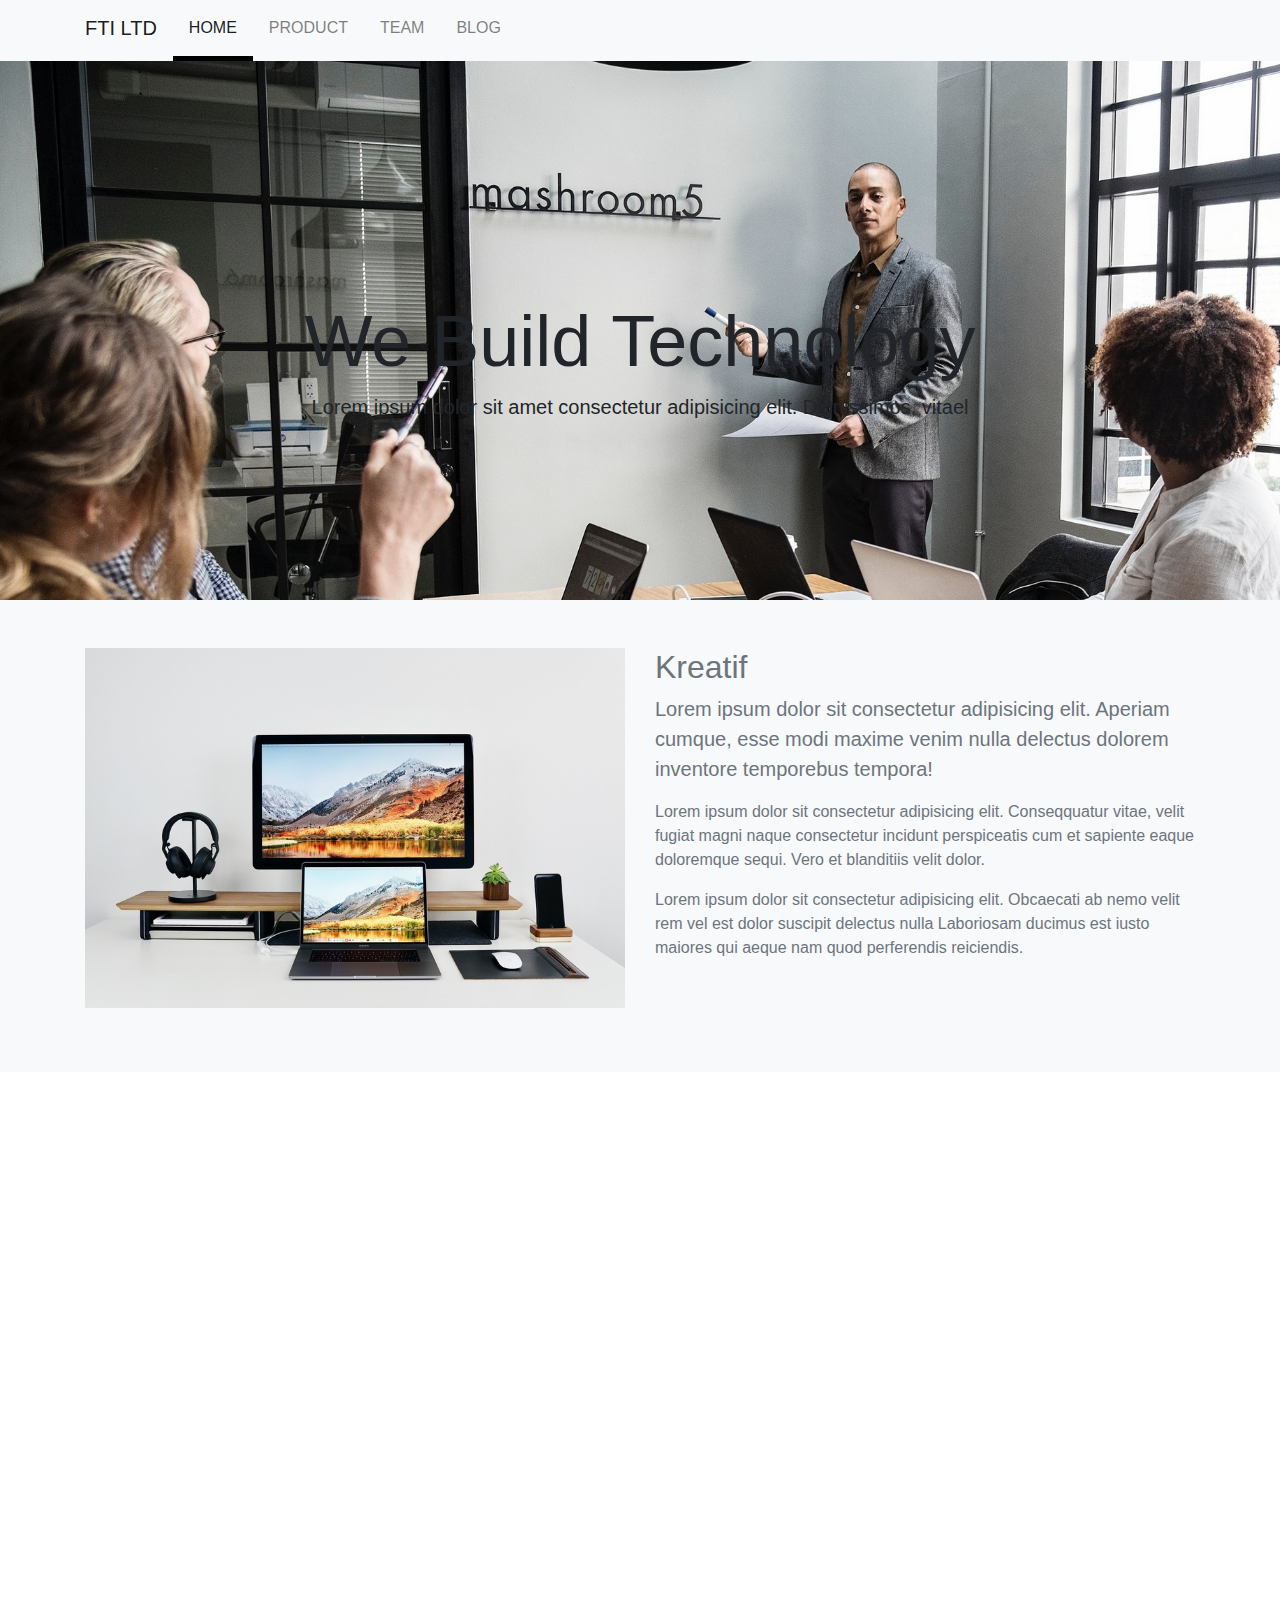
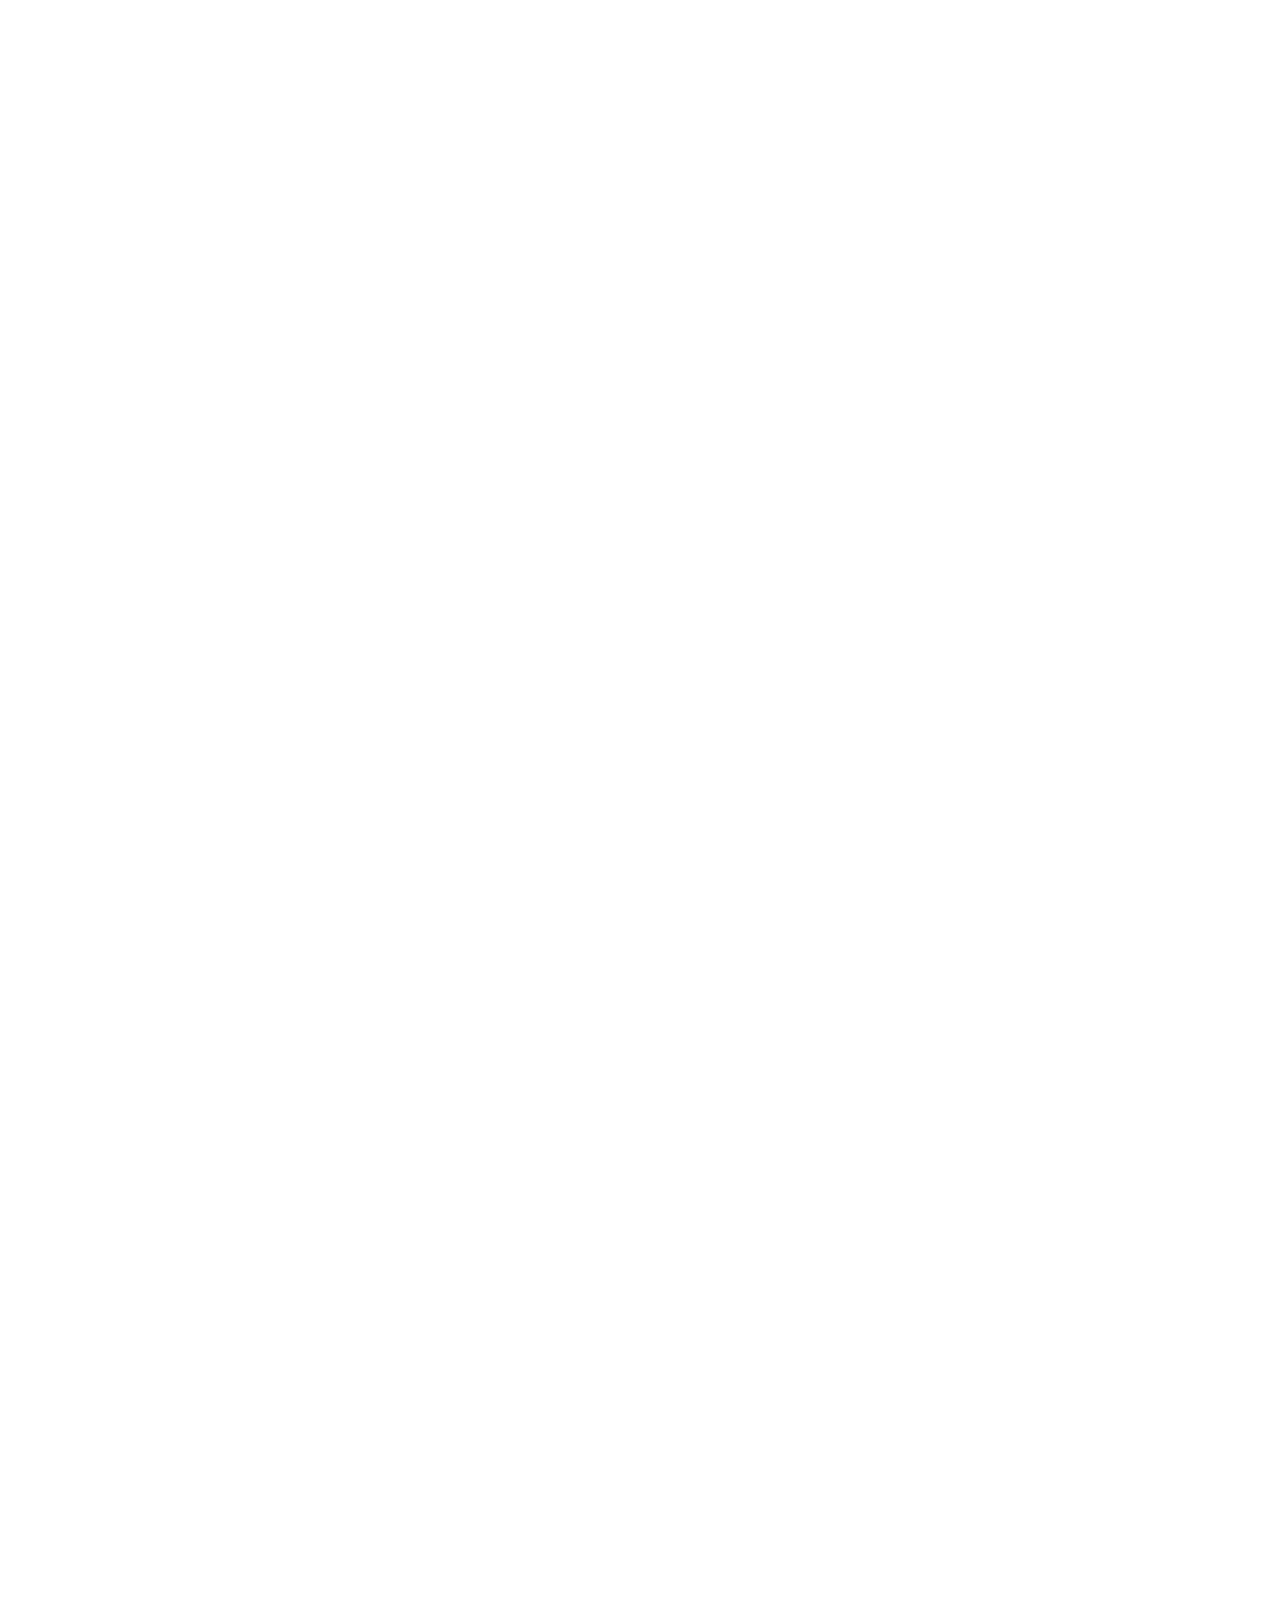
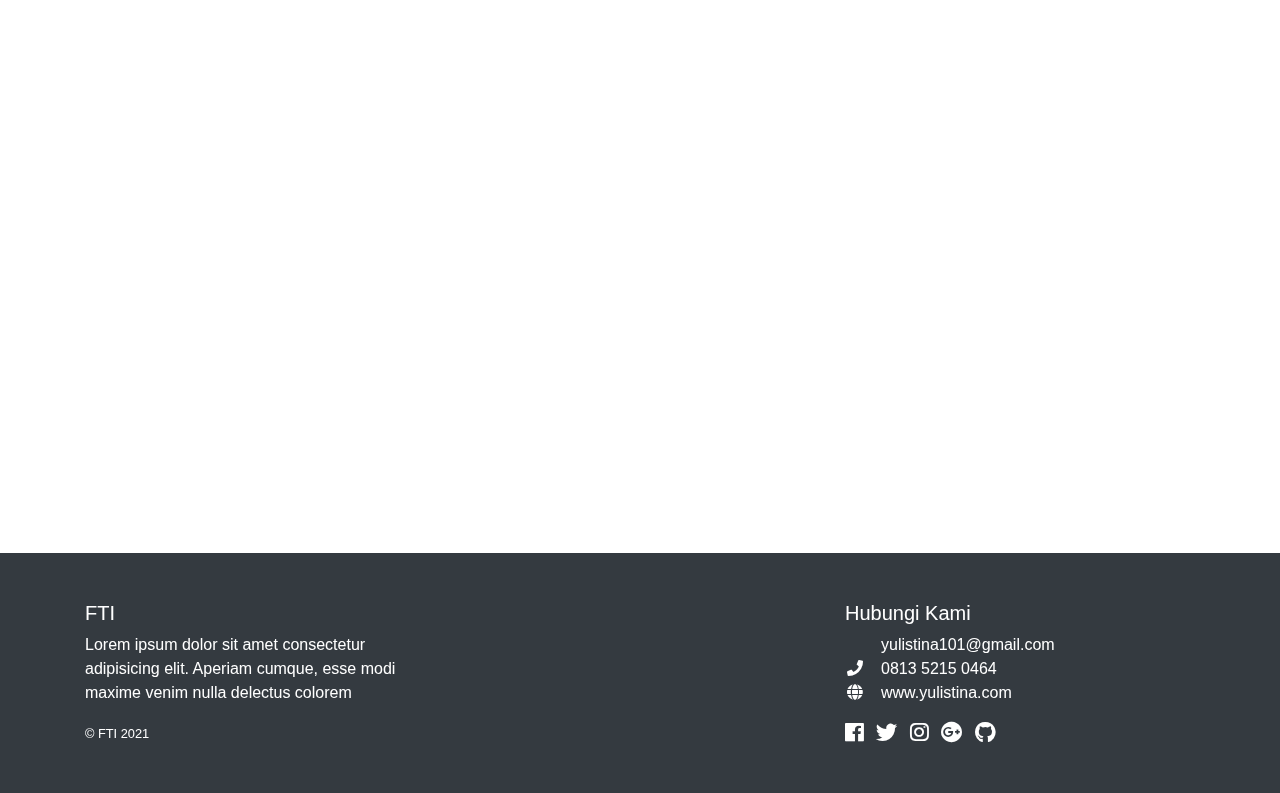
<file: Company_profile/index.html>
<!DOCTYPE html>
<html lang="id">
<head>
    <meta charset="utf-8">
    <meta name="viewport" content="width=device-width, initial-scale=1, 
    shrink-to-fit=no">
    <title>FTI UNISKA - We Growth Together</title>
    <link rel="icon" href="img/favicon.png" type="image/png">
    <link rel="stylesheet" href="fontawesome/css/all.css">
    <link rel="stylesheet" href="css/bootstrap.css">
    <link rel="stylesheet" href="css/style.css">
    <link rel="stylesheet" href="css/aos.css">
</head>
    <body data-spy="scroll" data-target="#navbarNav" data-offset="200">
     
        <!--NAVBAR-->
        <nav id="main-navbar" class="navbar navbar-expand-md navbar-light bg-light
        fixed-top py-2 py-md-0">
        <div class="container">
            <a class="navbar-brand" href="index.html">FTI LTD</a>
            <button class="navbar-toggler" type="button" data-toggle="collapse"
            data-target="#navbarNav">
             <span class="navbar-toggler-icon"></span>
            </button>
            <div class="collapse navbar-collapse" id="navbarNav">
                <ul class="navbar-nav ml auto">
                    <li class="nav-item">
                        <a class="nav-link p-3 active" href="#showcase">Home</a>
                    </li>
                    <li class="nav-item">
                        <a class="nav-link p-3" href="#product">Product</a>
                    </li>
                    <li class="nav-item">
                        <a class="nav-link p-3" href="#team">Team</a>
                    </li>
                    <li class="nav-item">
                        <a class="nav-link p-3" href="#blog">Blog</a>
                    </li>
                </ul>
            </div>
        </div>
        </nav>

        <!--SHOWCASE-->
        <section id="showcase" class="py-5">
            <div class="dark-oferlay">
                <div class="container">
                    <div class="row">
                        <div class="col text-center text-write">
                            <h1 class="display-3">We Build <strong>Technology</strong></h1>
                            <p class="lead">Lorem ipsum dolor sit amet consectetur adipisicing
                                elit. Dignissimos, vitael</p>
                        </div>
                    </div>
                </div>
            </div>
        </section>

        <!--SHOWOFF 1-->
        <section id="showoff" class="bg-light text-muted py-5" data-aos="fade-right">
            <div class="container">
                <div class="row">
                    <div class="col-md-6">
                        <img src="img/image1.jpg" alt="" class="img-fluid mb-3">
                        </div>
                        <div class="col-md-6">
                        <h2>Kreatif</h2>
                        <p class="lead">Lorem ipsum dolor sit consectetur adipisicing elit.
                            Aperiam cumque, esse modi maxime venim nulla delectus dolorem
                            inventore temporebus tempora!</p>
                        <p>Lorem ipsum dolor sit consectetur adipisicing elit.
                            Conseqquatur vitae, velit fugiat magni naque consectetur incidunt 
                            perspiceatis cum et sapiente eaque doloremque sequi. Vero et blanditiis 
                            velit dolor.</p>
                        <p>Lorem ipsum dolor sit consectetur adipisicing elit.
                            Obcaecati ab nemo velit rem vel est dolor suscipit delectus nulla
                            Laboriosam ducimus est iusto maiores qui aeque nam quod perferendis
                            reiciendis.</p>
                    </div>
                </div>
            </div>
        </section>

        <!--SHOWOFF 2-->
        <section id="showoff-2" class="text-muted py-5" data-aos="fade-left">
            <div class="container">
                <div class="row">
                    <div class="col-md-6">
                        <h2>Inovatif</h2>
                        <p class="lead">Lorem ipsum dolor sit consectetur adipisicing elit.
                            aperiam cumque, esse modi maxime venim nulla delectus dolorem
                            inventore temporebus tempora!</p>
                        <p>Lorem ipsum dolor sit consectetur adipisicing elit.
                            Obcaecati ab nemo velit rem vel est dolor suscipit delectus nulla
                            Laboriosam ducimus est iusto maiores qui aeque nam quod perferendis
                            reiciendis.</p>
                        </div>
                        <div class="col-md-6">
                            <img src="img/image2.jpg" alt="" class="img-fluid mb-3">
                        </div>
                    </div>
                </div>
            </section>

        <!--PRODUCT-->
        <section id="product" class="py-5 bg-light" data-aos="fade-up">
            <div class="container">
                <div class="row">
                    <div class="col text-center">
                        <h1>Product and Services</h1>
                        <hr class="w-25">
                        <p class="lead ">Lorem ipsum dolor sit consectetur adipisicing elit.
                            Dignissimos, vitae!</p>
                    </div>
                    <div class="row text-center justify-content-between mt-3">
                        <div class="col-sm-6 col-md-3 p-3">
                            <h4 class="mt-3">Website</h4>
                            <p>Lorem ipsum dolor sit, amet consectetur adipisicing
                                 elit. Vero error temporebus tenetur cumque</p>
                        </div>

                        <div class="col-sm-6 col-md-3 p-3">
                            <i class="fas fa-code fa-4x"></i>
                            <h4 class="mt-3">Aplikasi</h4>
                            <p>Lorem ipsum dolor sit, amet consectetur adipisicing
                                 elit. Vero error temporebus tenetur cumque</p>
                        </div>

                        <div class="col-sm-6 col-md-3 p-3">
                            <i class="fas fa-pencil-ruler fa-4x"></i>
                            <h4 class="mt-3">Design Grafis</h4>
                            <p>Lorem ipsum dolor sit, amet consectetur adipisicing
                                 elit. Vero error temporebus tenetur cumque</p>
                        </div>

                        <div class="col-sm-6 col-md-3 p-3">
                            <i class="fas fa-shield-ald fa-4x"></i>
                            <h4 class="mt-3">Keamanan Sistem</h4>
                            <p>Lorem ipsun dolor sit, amet consectetur adipisicing
                                 elit. Vero error temporebus tenetur cumque</p>
                        </div>
                </div>
            </div>
        </section>

        <!---EXPLORE-->
        <section id="explore" class="bg-dark text-write py-5" data-aos="fade-up">
            <div class="container">
                <div class="row">
                    <div class="col text-center">
                        <h1 class="display-4">Explore</h1>
                        <p class="lead">
                            Lorem ipsum dolor sit, amet consectetur adipisicing
                            elit. Minus voluptate quam,, rem possimus ut corrupti 
                            velit eaque odit assumenda ipsan fugiat solute, in vero 
                            tenetur omnis at magni voluptatibus adipisci.</p>
                        <a href="#" class="btn btn-outline-light">Find Out More</a>
                    </div>
                </div>
            </div>
        </section>

        <!--TEAM-->
        <section id="team" class="py-5 text-center" data-aos="fade-up">
            <div class="container">
                <div row mb-5>
                    <div class="col">
                        <h1 class="pb-3">Our Team</h1>
                        <br class="w-25">
                        <p class="lead">Lorem ipsum dolor sit amet consectetur elit.
                        Architecto sit fuga sint magni magnam quaerat</p>
                        </div>
                    </div>
                    <div class="row">
                        <div class="col-md-6 col-lg-3 data" data-aos="flip-left">
                            <div class="card">
                                <div class="card-body">
                                    <img src="img/people1.jpg" class="img-fluid rounded-circle w-50 mb-3">
                                    <h3>Ilham Saputra</h3>
                                    <h5 class="text-muted">Web Programmer</h5>
                                    <p>Lorem ipsum dolor sit amet consectetur adipisicing elit. Dignissimos
                                    laborum necessitatibus aperiam, eius quae labore?</p>
                                    <div class="py-3">
                                        <a href="#" class="text-secondary mr-4">
                                            <i class="fab fa-facebook fa-lg"></i>
                                        </a>
                                        <a href="#" class="text-secondary mr-4">
                                            <i class="fab fa-twitter fa-lg"></i>
                                        </a>
                                        <a href="#" class="text-secondary">
                                            <i class="fab fa-instagram fa-lg"></i>
                                        </a>
                                    </div>
                                </div>
                            </div>
                        </div>

                        <div class="col-md-6 col-lg-3" data-aos="flip-left">
                            <div class="card">
                                <div class="card-body">
                                    <img src="img/people2.jpg" class="img-fluid rounded-circle w-50 mb-3">
                                    <h3>Sandri Fatmala</h3>
                                    <h5 class="text-muted">Web Designer</h5>
                                    <p>Lorem ipsum dolor sit amet consectetur adipisicing elit. Dignissimos
                                    laborum necessitatibus aperiam, eius quae labore?</p>
                                    <div class="py-3">
                                        <a href="#" class="text-secondary mr-4">
                                            <i class="fab fa-facebook fa-lg"></i>
                                        </a>
                                        <a href="#" class="text-secondary mr-4">
                                            <i class="fab fa-twitter fa-lg"></i>
                                        </a>
                                        <a href="#" class="text-secondary">
                                            <i class="fab fa-instagram fa-lg"></i>
                                        </a>
                                    </div>
                                </div>
                            </div>
                        </div>

                        <div class="col-md-6 col-lg-3" data-aos="flip-right">
                            <div class="card">
                                <div class="card-body">
                                    <img src="img/people3.jpg" class="img-fluid rounded-circle w-50 mb-3">
                                    <h3>Ocha Lestari</h3>
                                    <h5 class="text-muted">UX Designer</h5>
                                    <p>Lorem ipsum dolor sit amet consectetur adipisicing elit. Dignissimos
                                    laborum necessitatibus aperiam, eius quae labore?</p>
                                    <div class="py-3">
                                        <a href="#" class="text-secondary mr-4">
                                            <i class="fab fa-facebook fa-lg"></i>
                                        </a>
                                        <a href="#" class="text-secondary mr-4">
                                            <i class="fab fa-twitter fa-lg"></i>
                                        </a>
                                        <a href="#" class="text-secondary">
                                            <i class="fab fa-instagram fa-lg"></i>
                                        </a>
                                    </div>
                                </div>
                            </div>
                        </div>

                        <div class="col-md-6 col-lg-3" data-aos="flip-right">
                            <div class="card">
                                <div class="card-body">
                                    <img src="img/people4.jpg" class="img-fluid rounded-circle w-50 mb-3">
                                    <h3>Alex Wijaya</h3>
                                    <h5 class="text-muted">Creative Producer</h5>
                                    <p>Lorem ipsum dolor sit amet consectetur adipisicing elit. Dignissimos
                                    laborum necessitatibus aperiam, eius quae labore?</p>
                                    <div class="py-3">
                                        <a href="#" class="text-secondary mr-4">
                                            <i class="fab fa-facebook fa-lg"></i>
                                        </a>
                                        <a href="#" class="text-secondary mr-4">
                                            <i class="fab fa-twitter fa-lg"></i>
                                        </a>
                                        <a href="#" class="text-secondary">
                                            <i class="fab fa-instagram fa-lg"></i>
                                        </a>
                                    </div>
                                </div>
                            </div>
                        </div>
                    </div>
                </div>
            </section>

            <!--NEWSlETTER SECTION-->
            <section class="newsletter" class="text-center p-5 bg -dark text-white" data-aos="fade-up">
                <div class="container">
                    <div class="row">
                        <div class="col">
                            <h1>Join Our Newsletter</h1>
                            <p>Lorem ipsum dolor sit amet, consectetur adipisicing elit. Nisi, 
                            asperiores facilis magnam possimus ipsum ex harum? Voliptates.</p>
                            <form class="form-inline justify-content-center">
                            <label for="name" class="sr-only">Nama</label>
                            <input type="text" class="form-control mt-2 mt-sm-0 mr-sm-2" 
                            placeholder="Nama Legkap">

                            <label for="email" class="sr-only">Email</label>
                            <input type="email" class="form-control mt-2 mt-sm-0 mr-sm-2" 
                            placeholder="Alamat Email">
                            <button class="btn btn-secondary mt-2 mt-2 mt-md-0 " type="submit">Daftar</button>
                            </form>
                        </div>
                    </div>
                </div>
            </section>

            <!--BLOG-->
            <section id="blog" class="py-5 bg-light" data-aos="fade-up">
                <div class="container">
                    <div class="row">
                        <div class="col text-center">
                            <h1>Blog Update</h1>
                            <hr class="w-25">
                            <p class="lad">Lotrem ipsum dolor sit amet consectetur adipisicing
                            elit. Dignissimos, vitae!</p>
                        </div>
                    </div>

                    <div class="card-columns">
                        <div class="card">
                        <img class="card-img-top" src="img/blog1.jpg">
                            <div class="card-body">
                                <h5 class="card-title">Desain Web Inspiratif 2019</h5>
                                <p class="card-text">Lorem ipsum dolor sit amet consectetur adipisicing
                                elit. Facilis, autem.</p>
                                <p class="card-text">
                                    <small class="text-muted">Last updated 3 days ago</small>
                                </p>
                            </div>
                        </div>

                        <div class="card">
                            <img class="card-img-top" src="img/blog2.jpg">
                                <div class="card-body">
                                    <h5 class="card-title">Sejarah Perkembangan Web Desain</h5>
                                    <p class="card-text">Lorem ipsum dolor sit amet consectetur adipisicing
                                    elit. Facilis, autem.</p>
                                    <p class="card-text">
                                        <small class="text-muted">Last updated 2 week ago</small>
                                    </p>
                                </div>
                            </div>

                            <div class="card">
                            <img class="card-img-top" src="img/blog3.jpg">
                                <div class="card-body">
                                    <h5 class="card-title">Cara Buat Website Sendiri</h5>
                                    <p class="card-text">Lorem ipsum dolor sit amet consectetur adipisicing
                                    elit. Facilis, autem.</p>
                                    <p class="card-text">
                                        <small class="text-muted">Last updated 1 month ago</small>
                                    </p>
                                </div>
                            </div>
                        </div>
                     </div>
            </section>

            <!--FOOTER-->
            <footer id="main-footer" class="text-white text-center bg-dark py-5">
                <div class="container">
                    <div class="row">
                        <div class="text-md-left col-md-4 mr-auto">
                            <h5>FTI</h5>
                            <p>Lorem ipsum dolor sit amet consectetur adipisicing elit.
                            Aperiam cumque, esse modi maxime venim nulla delectus colorem</p>
                            <small>&copy; FTI 2021</small>
                        </div>

                        <div class="text-md-left col-md-4 mt-4 mt-md-0">
                            <h5>Hubungi Kami</h5>
                            <div><i class="fas fa-anvelope fa-fw mr-3"></i>yulistina101@gmail.com</div>
                            <div><i class="fas fa-phone fa-fw mr-3"></i>0813 5215 0464</div>
                            <div><i class="fas fa-globe fa-fw mr-3"></i>www.yulistina.com</div>
                            <div class="pt-3">
                                <a href="#" class="text-white mr-2">
                                    <i class="fab fa-facebook fa-lg"></i>
                                </a>
                                <a href="#" class="text-white mr-2">
                                    <i class="fab fa-twitter fa-lg"></i>
                                </a>
                                <a href="#" class="text-white mr-2">
                                    <i class="fab fa-instagram fa-lg"></i>
                                </a>
                                <a href="#" class="text-white mr-2">
                                    <i class="fab fa-google-plus fa-lg"></i>
                                </a>
                                <a href="#" class="text-white mr-2">
                                    <i class="fab fa-github fa-lg"></i>
                                </a>
                            </div>
                        </div>
                    </div>
                </div>
            </footer>

            <script src="js/jquery-3.3.1.js"></script>
            <script src="js/popper.js"></script>
            <script src="js/bootstrap.js"></script>
            <script src="js/aos.js"></script>
            <script>
                AOS.init({
                    once: true,
                    duration: 800,
                });
                $(document).ready(function(){
                    $("a").on('click', function(event){

                        if (this.hash !== ""){
                            event.preventDefault();

                            var hash = this.hash;
                            $('html, body').animate({
                                scrollTop: $(hash).offset().top
                            }, 800, function(){
                                window.location.hash = hash;

                            });
                        }
                    });
                });
            </script>
    </body>
</html>
</file>
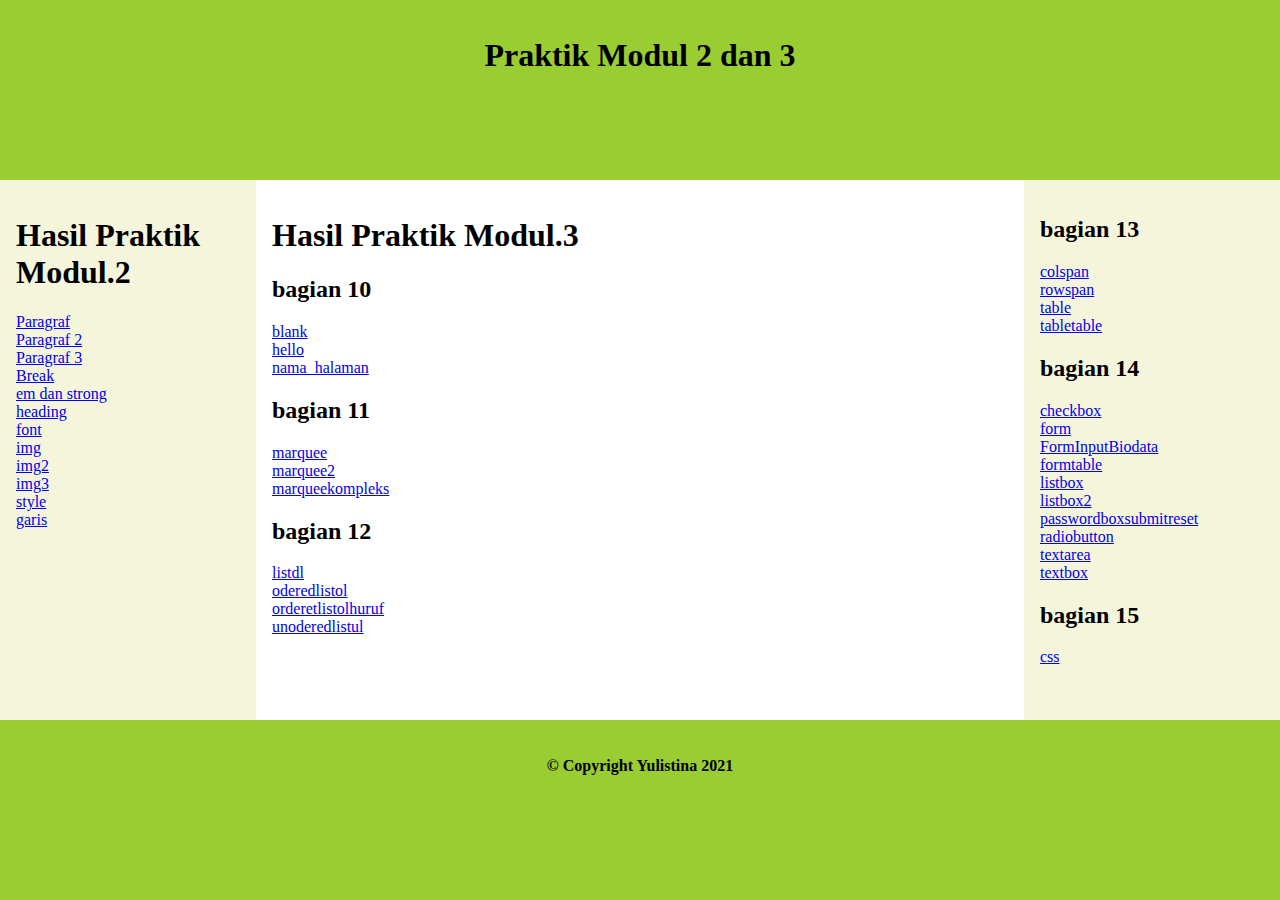
<file: Yulistina_Tugas2_Bagian 2 dan 3/index.html>
<!doctype html>
<html>
    <head>
        <link rel="stylesheet" href="css/style.css">    
<title>Hasil Praktik</title>
<body>
  <header><h1 align="center" > Praktik Modul 2 dan 3</h1></header>
  <div id="main">
    <article>
        <h1>Hasil Praktik Modul.3</h1>
        <h2>bagian 10</h2>
        <a href="hasilpraktik/_blank.html">blank</a><br>
        <a href="hasilpraktik/hello.html">hello</a><br>
        <a href="hasilpraktik/nama_halaman.html">nama_halaman</a><br>
        <h2>bagian 11</h2>
        <a href="marquee.html">marquee</a><br>
        <a href="hasilpraktik/marquee2.html">marquee2</a><br>
        <a href="hasilpraktik/marqueekompleks.html">marqueekompleks</a><br>
        <h2>bagian 12</h2>
        <a href="hasilpraktik/listdl.html">listdl</a><br>
        <a href="hasilpraktik/oderedlistol.html">oderedlistol</a><br>
        <a href="hasilpraktik/orderedlistolhuruf.html">orderetlistolhuruf</a><br>
        <a href="hasilpraktik/unoderedlistul.html">unoderedlistul</a><br>  
    </article>
    <nav>
        <h1>Hasil Praktik Modul.2</h1> 
        <p>
        <a href="hasilpraktik/paragraf.html">Paragraf</a><br>
        <a href="hasilpraktik/paragraf2.html">Paragraf 2</a><br>
        <a href="hasilpraktik/paragraf3.html">Paragraf 3</a><br>
        <a href="hasilpraktik/break.html">Break</a><br>
        <a href="hasilpraktik/em dan strong.html">em dan strong</a><br>
        <a href="hasilpraktik/heading.html">heading</a><br>
        <a href="hasilpraktik/font.html">font</a><br>
        <a href="hasilpraktik/img.html">img</a><br>
        <a href="hasilpraktik/img2.html">img2</a><br>
        <a href="hasilpraktik/img3.html">img3</a><br>
        <a href="hasilpraktik/style.html">style</a><br>
        <a href="hasilpraktik/garis.html">garis</a><br>
    </p>
    </nav>
    <aside>
        <h2>bagian 13</h2>
        <a href="hasilpraktik/colspan.html">colspan</a><br>
        <a href="hasilpraktik/rowspan.html">rowspan</a><br>
        <a href="hasilpraktik/table.html">table</a><br>
        <a href="hasilpraktik/tabletable.html">tabletable</a><br>
        <h2>bagian 14</h2>
        <a href="hasilpraktik/checkbox.html">checkbox</a><br>
        <a href="hasilpraktik/form.html">form</a><br>
        <a href="hasilpraktik/FormInputBiodata.html">FormInputBiodata</a><br>
        <a href="hasilpraktik/formtable.html">formtable</a><br>
        <a href="hasilpraktik/listbox.html">listbox</a><br>
        <a href="hasilpraktik/listbox2.html">listbox2</a><br>
        <a href="hasilpraktik/passwordboxsubmitreset.html">passwordboxsubmitreset</a><br>
        <a href="hasilpraktik/radiobutton.html">radiobutton</a><br>
        <a href="hasilpraktik/textarea.html">textarea</a><br>
        <a href="hasilpraktik/textbox.html">textbox</a><br>
        <h2>bagian 15</h2>
        <a href="hasilpraktik/css.html">css</a><br>
    </aside>
    </div>
  <footer><h4 align="center" >&copy; Copyright Yulistina 2021</h4></footer>
</body>
</head>
</html>
</file>
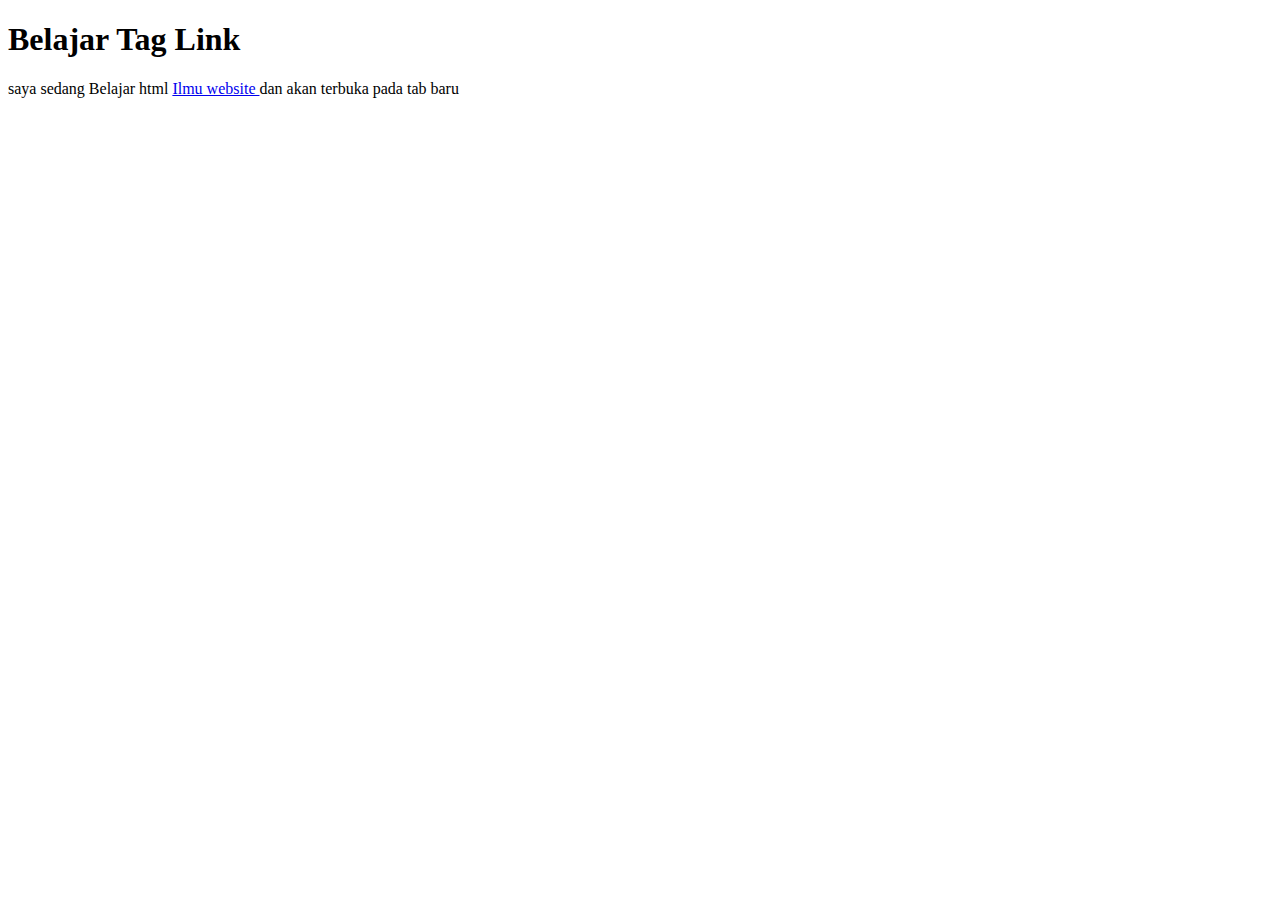
<file: Yulistina_Tugas2_Bagian 2 dan 3/hasilpraktik/_blank.html>
<!DOCTYPE html>
<html>
<head>
    <title> Penggunaan Tag Link </title>
</head>
<body>
    <h1>Belajar Tag Link</h1>
    <p>saya sedang Belajar html
    <a href="http://www.ilmuwebsite.com" 
    target="_blank">Ilmu website </a>dan akan terbuka pada tab baru</p>
</body>
</html>
</file>
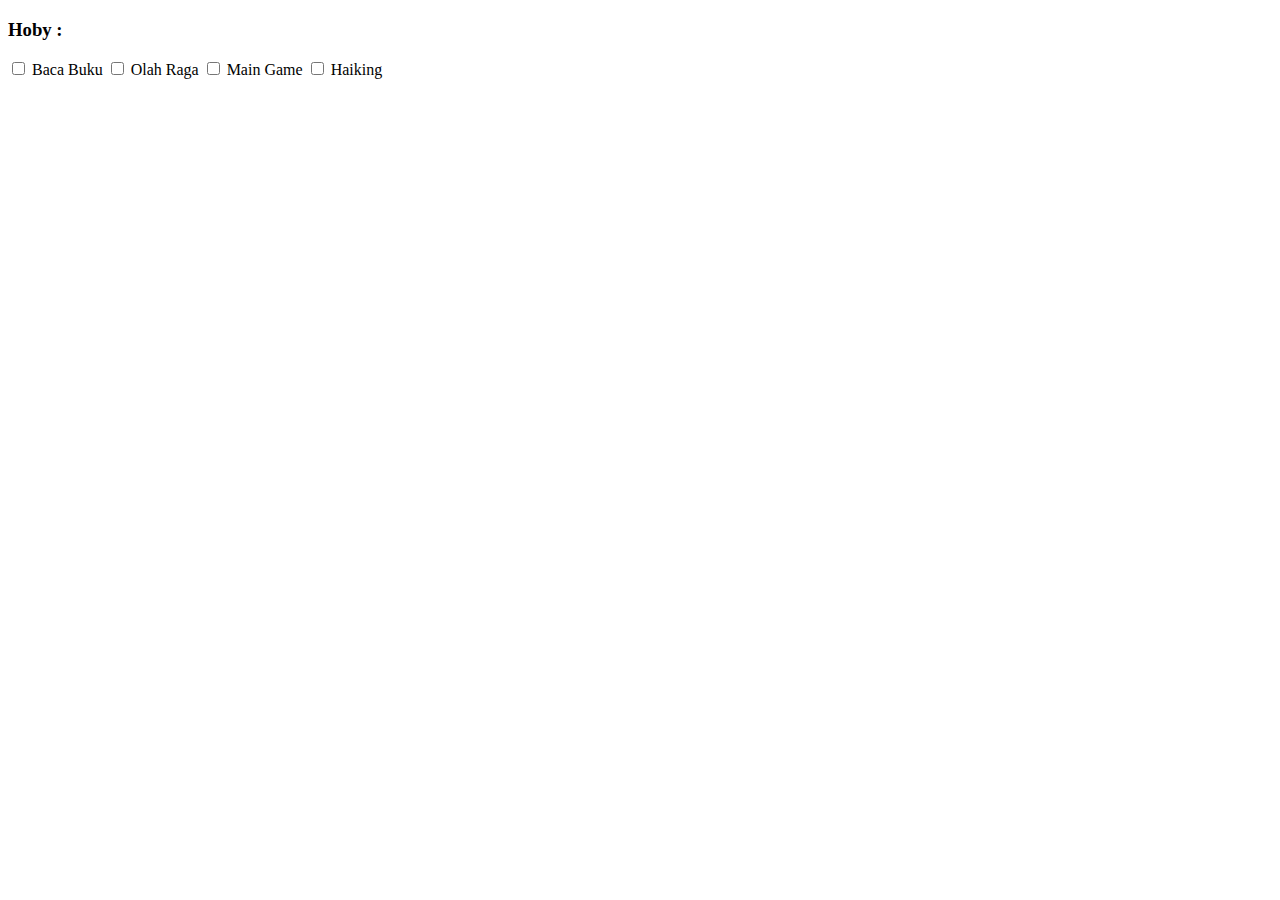
<file: Yulistina_Tugas2_Bagian 2 dan 3/hasilpraktik/checkbox.html>
<!DOCTYPE html>
<html>
<head>
    <title>Pengguna Tag Image</title>
</head>
<body>
    <form>
        <h3>Hoby : </h3>
        <input type="checkbox" name="body[]" id="bacabuku" value="Baca Buku"/>
        <label for="bacabuku">Baca Buku</label>
        <input type="checkbox" name="body[]" id="olahraga" value="Olah Raga"/>
        <label for="olahraga">Olah Raga</label>
        <input type="checkbox" name="body[]" id="maingame" value="Main Game"/>
        <label for="maingame">Main Game</label>
        <input type="checkbox" name="body[]" id="haiking" value="Haiking"/>
        <label for="haiking">Haiking</label>
    </form>
</body>
</html>
</file>
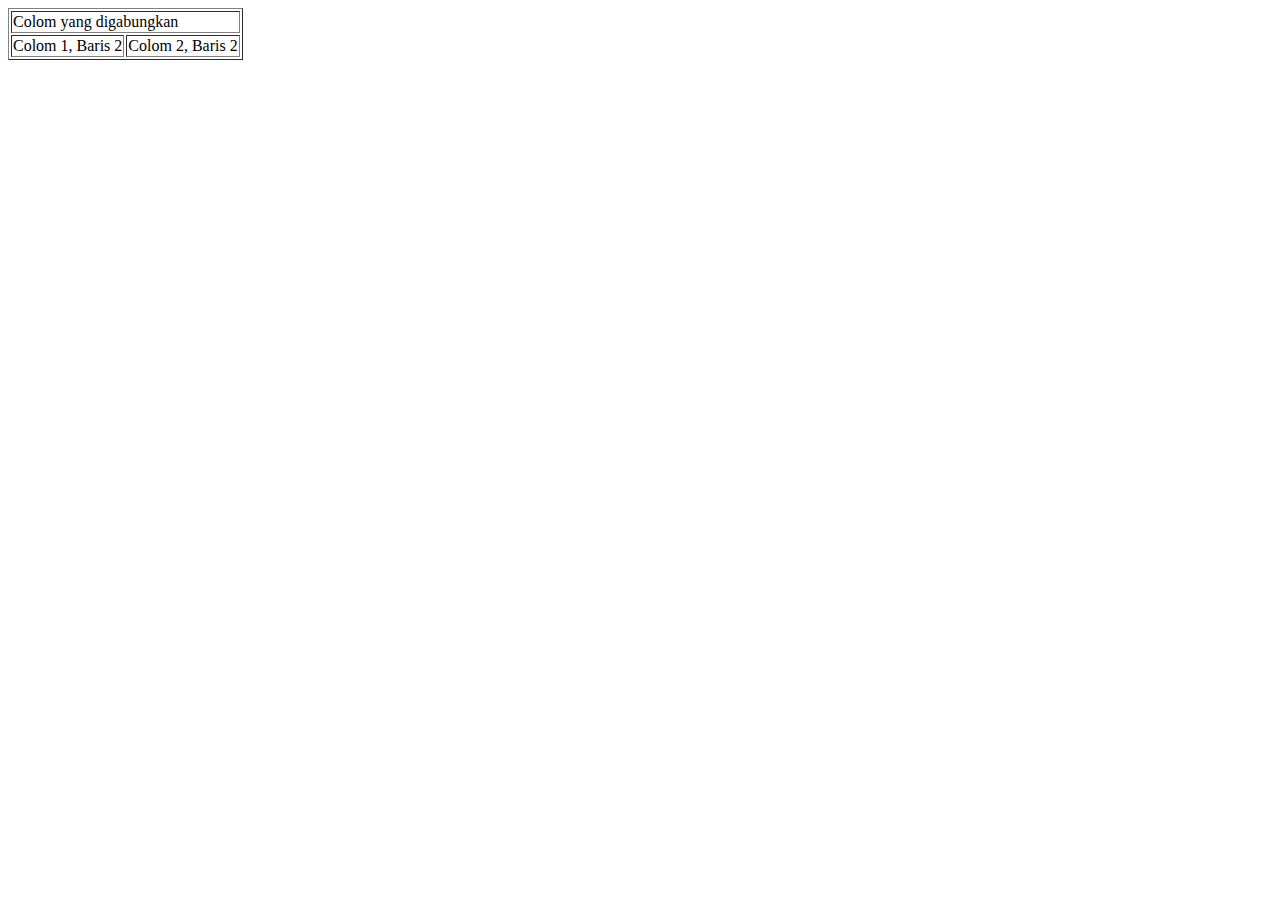
<file: Yulistina_Tugas2_Bagian 2 dan 3/hasilpraktik/colspan.html>
<!DOCTYPE html>
<html>
<head>
    <title>Belajar Tabel</title>
</head>
<body>
    <table border="1">
        <tr>
            <td colspan="2">Colom yang digabungkan</td>
        </tr>
        <tr>
            <td>Colom 1, Baris 2</td>
            <td>Colom 2, Baris 2</td>
        </tr>
    </table>
</body>
</html>
</file>
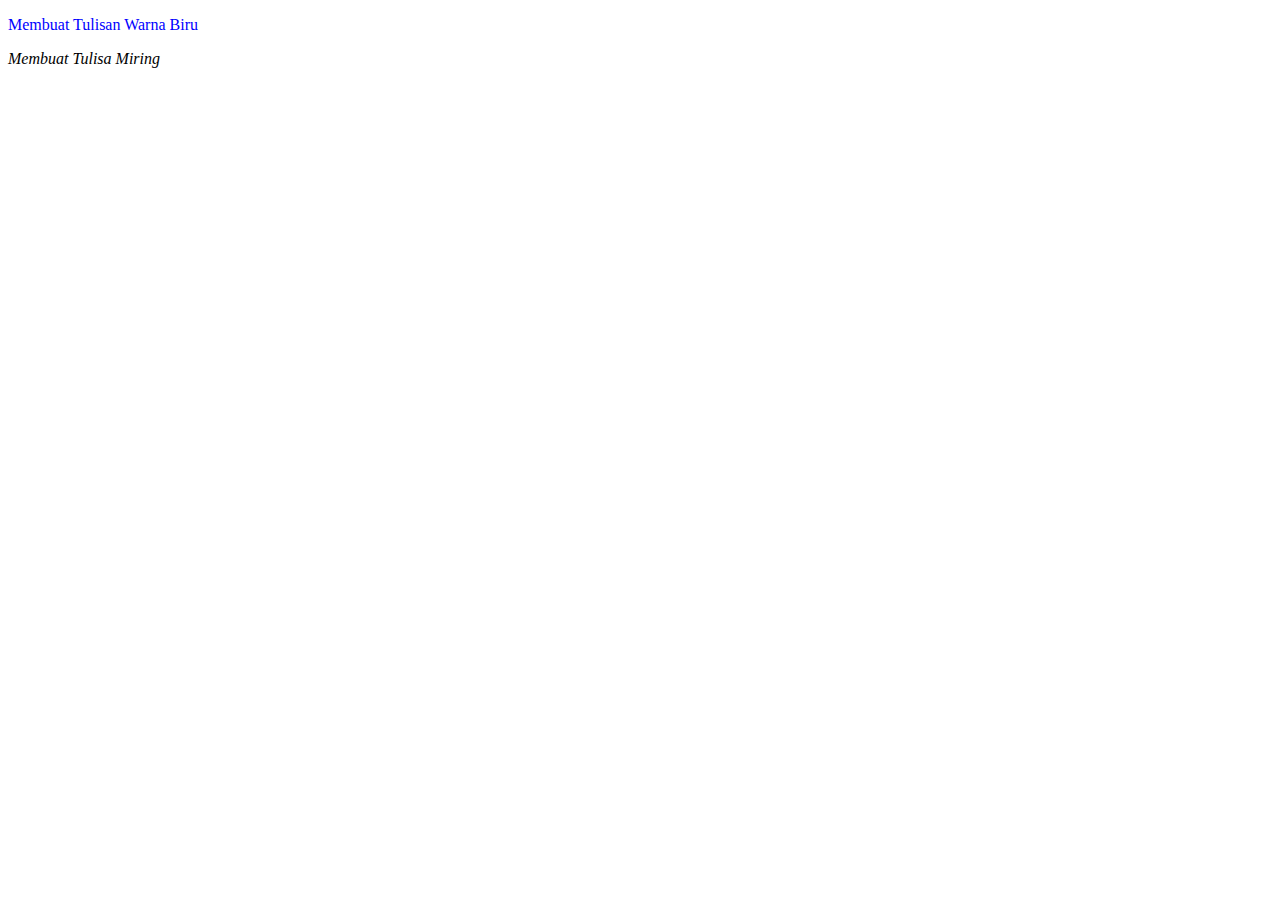
<file: Yulistina_Tugas2_Bagian 2 dan 3/hasilpraktik/css.html>
<!DOCTYPE html>
<html>
<head>
    <title>Pengguna Tag Image</title>
</head>
<body>
    <p style="color:blue">
        Membuat Tulisan Warna Biru</p>
    <p style="font-style:italic">
        Membuat Tulisa Miring</p>
</body>
</html>
</file>
<file: Company_profile/css/style.css>
/*-- NAVBAR --*/
#main-navbar a{
    border-bottom: 5px solid #f8f9fa;
    text-transform: uppercase;
  }
  #main-navbar a:hover, #main-navbar .active{
    border-bottom-color: black;
    transition: border-color 500ms;
  }

  /*-- SHOWCASE --*/
  #showcase{
      background: url('../img/showcase_bg.jpg');
      height: 600px;
      padding-top: 150px;
      background-size: cover;
      background-attachment: fixed;
      background-repeat: no-repeat;
  }

  #showcase h1{
      padding-top: 250px;
  }

  .dark-overlay{
      background-color: rgba(0, 0, 0, 0.5);
      position: absolute;
      top: 0;
      left: 0;
      width: 100%;
      min-height: 600px;
  }
</file>
<file: Yulistina_Tugas2_Bagian 2 dan 3/css/style.css>
* {
      box-sizing: border-box; 
    }
    body {
      display: flex;
      min-height: 100vh;
      flex-direction: column;
      margin: 0;
    }
    #main {
      display: flex;
      flex: 1;
    }
    #main > article {
      flex: 1;
    }
    #main > nav, 
    #main > aside {
      flex: 0 0 20vw;
      background: beige;
    }
    #main > nav {
      order: -1;
    }
    header, footer {
      background: yellowgreen;
      height: 20vh;
    }
    header, footer, article, nav, aside {
      padding: 1em;
    }
</file>
